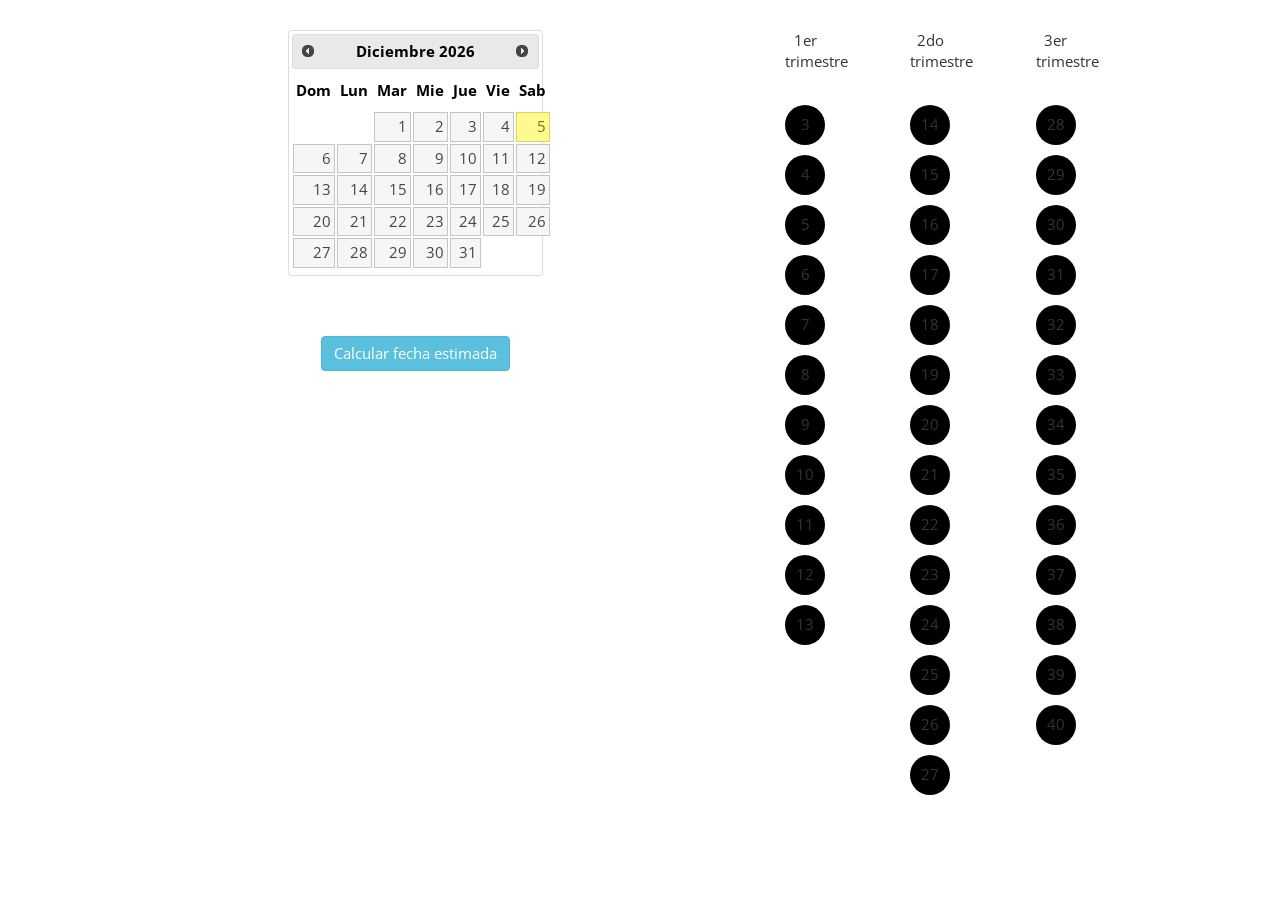
<file: calc/index.html>
<!doctype html>
<html lang="en">

<head>
    <meta charset="utf-8">
    <meta name="viewport" content="width=device-width, initial-scale=1">

    <title>Calculadora de embarazo</title>

    <script src="https://ajax.googleapis.com/ajax/libs/jquery/2.2.2/jquery.min.js"></script>
    <script src="https://maxcdn.bootstrapcdn.com/bootstrap/3.3.6/js/bootstrap.min.js"></script>
    <link rel="stylesheet" href="https://maxcdn.bootstrapcdn.com/bootstrap/3.3.6/css/bootstrap.min.css">
    <link href='https://fonts.googleapis.com/css?family=Open+Sans:400,300' rel='stylesheet' type='text/css'>

    <script src="js/jquery_ui.js"></script>
    <link rel="stylesheet" href="css/jquery_ui.css">
    <link rel="stylesheet" href="css/main.css">

</head>

<body>

    <div class="container text-center">
        <div class="row-fluid">
            <div id="mainwrapper">
                <div class="col-lg-7">

                    <div id="datepicker-container">
                        <div id="datepicker-center">
                            <div id="datepicker"></div>
                        </div>
                    </div>

                    <button type="button" class="btn btn-info">Calcular fecha estimada</button>

                    <div class="panel panel-success">
                        <div class="panel-heading">Sobre tu embarazo</div>
                        <!--Status-->
                        <div class="panel-body statusli"><p class="negro status"></p></div>
                        <!--Status-->
                    </div>

                    <ul class="list-group">
                        <li class="list-group-item recommendationli">
                            <!--Recommendation-->
                            <p class="recommendation" class="negro"></p>
                            <!--Recommendation-->
                        </li>
                        <li class="list-group-item fppli">
                            <!--Fecha probable de parto-->
                            <p class="negro fpp"></p>
                            <!--Fecha probable de parto-->
                        </li>
                        <li class="list-group-item pgbarli">
                            <!--Progress bar-->
                            <div class="pgbar-container">
                              <div class="pgbar">
                                <div class="pgbartext"></div>
                            </div>
                            <!--Progress bar-->
                        </li>
                        <li class="list-group-item actualstateli">
                            <!--Cuanto pasó + Cuanto falta-->
                            <p class="negro actualstate"></p>
                            <!--Cuanto pasó + Cuanto falta-->
                        </li>
                        <li class="list-group-item actualmonthli">
                            <!--Mes-->
                            <p class="negro actualmonth"></p>
                            <!--Mes-->
                        </li>
                        <li class="list-group-item actualtrimesterli">
                            <!--Trimestre-->
                            <p class="negro actualtrimester"></p>
                            <!--Trimestre-->
                        </li>
                    </ul>

                </div><!-- col-lg-7 -->


    <div class="col-lg-5">
            <div id="list-container">
                    <div id="list-center">
                        <ul class="week-list-calculator">
                            <li class="pregweek">
                                <p class="trim">1er trimestre</p>
                            </li>
                            <li class="pregweek">
                                <p class="trim">2do trimestre</p>
                            </li>
                            <li class="pregweek">
                                <p class="trim">3er trimestre</p>
                            </li>
                            <li class="pregweek">
                                <p class="normal i3">3</p>
                            </li>
                            <li class="pregweek">
                                <p class="normal i14">14</p>
                            </li>
                            <li class="pregweek">
                                <p class="normal i28">28</p>
                            </li>
                            <li class="pregweek">
                                <p class="normal i4">4</p>
                            </li>
                            <li class="pregweek">
                                <p class="normal i15">15</p>
                            </li>
                            <li class="pregweek">
                                <p class="normal i29">29</p>
                            </li>
                            <li class="pregweek">
                                <p class="normal i5">5</p>
                            </li>
                            <li class="pregweek">
                                <p class="normal i16">16</p>
                            </li>
                            <li class="pregweek">
                                <p class="normal i30">30</p>
                            </li>
                            <li class="pregweek">
                                <p class="normal i6">6</p>
                            </li>
                            <li class="pregweek">
                                <p class="normal i17">17</p>
                            </li>
                            <li class="pregweek">
                                <p class="normal i31">31</p>
                            </li>
                            <li class="pregweek">
                                <p class="normal i7">7</p>
                            </li>
                            <li class="pregweek">
                                <p class="normal i18">18</p>
                            </li>
                            <li class="pregweek">
                                <p class="normal i32">32</p>
                            </li>
                            <li class="pregweek">
                                <p class="normal i8">8</p>
                            </li>
                            <li class="pregweek">
                                <p class="normal i19">19</p>
                            </li>
                            <li class="pregweek">
                                <p class="normal i33">33</p>
                            </li>
                            <li class="pregweek">
                                <p class="normal i9">9</p>
                            </li>
                            <li class="pregweek">
                                <p class="normal i20">20</p>
                            </li>
                            <li class="pregweek">
                                <p class="normal i34">34</p>
                            </li>
                            <li class="pregweek">
                                <p class="normal i10">10</p>
                            </li>
                            <li class="pregweek">
                                <p class="normal i21">21</p>
                            </li>
                            <li class="pregweek">
                                <p class="normal i35">35</p>
                            </li>
                            <li class="pregweek">
                                <p class="normal i11">11</p>
                            </li>
                            <li class="pregweek">
                                <p class="normal i22">22</p>
                            </li>
                            <li class="pregweek">
                                <p class="normal i36">36</p>
                            </li>
                            <li class="pregweek">
                                <p class="normal i12">12</p>
                            </li>
                            <li class="pregweek">
                                <p class="normal i23">23</p>
                            </li>
                            <li class="pregweek">
                                <p class="normal i37">37</p>
                            </li>
                            <li class="pregweek">
                                <p class="normal i13">13</p>
                            </li>
                            <li class="pregweek">
                                <p class="normal i24">24</p>
                            </li>
                            <li class="pregweek">
                                <p class="normal i38">38</p>
                            </li>
                            <li class="pregweek">
                                <p class="bwhite"></p>
                            </li>
                            <li class="pregweek">
                                <p class="normal i25">25</p>
                            </li>
                            <li class="pregweek">
                                <p class="normal i39">39</p>
                            </li>
                            <li class="pregweek">
                                <p class="bwhite"></p>
                            </li>
                            <li class="pregweek">
                                <p class="normal i26">26</p>
                            </li>
                            <li class="pregweek">
                                <p class="normal i40">40</p>
                            </li>
                            <li class="pregweek">
                                <p class="bwhite"></p>
                            </li>
                            <li class="pregweek">
                                <p class="normal i27">27</p>
                            </li>
                            <li class="pregweek">
                                <p class="bwhite"></p>
                            </li>

                        </ul>
                    </div><!-- list-center -->
                </div><!-- list-container -->
            </div><!-- col-lg-5 -->
        </div><!-- main-wrapper -->
    </div><!-- row-fluid -->

    <script src="bundle.js"></script>

</body>

</html>
</file>
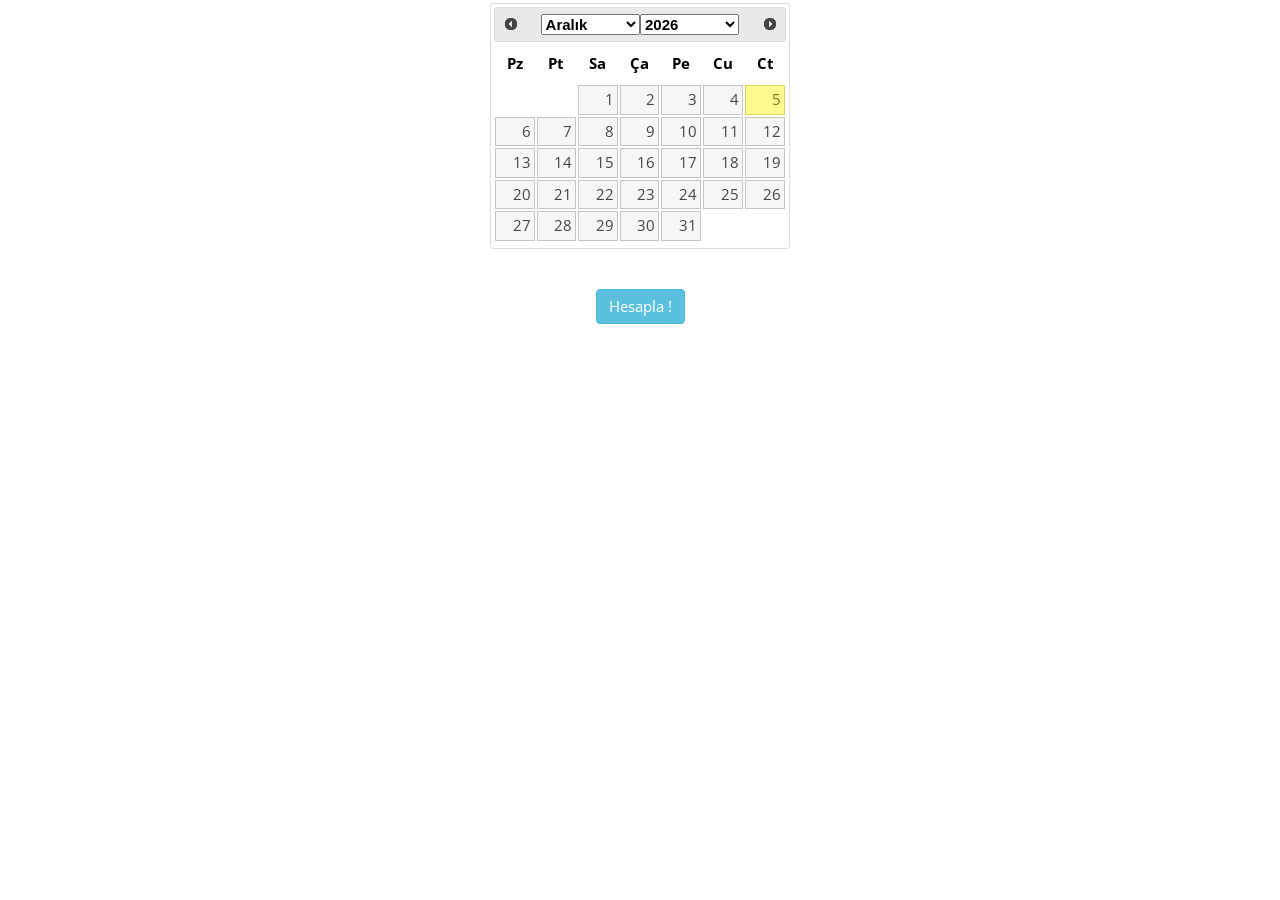
<file: calc/v1/index.html>
<!doctype html>
<html lang="en">

<head>
    <meta charset="utf-8">
    <meta name="viewport" content="width=device-width, initial-scale=1">

    <title>Calculadora de embarazo</title>

    <script src="https://ajax.googleapis.com/ajax/libs/jquery/2.2.2/jquery.min.js"></script>
    <script src="https://maxcdn.bootstrapcdn.com/bootstrap/3.3.6/js/bootstrap.min.js"></script>
    <link rel="stylesheet" href="https://maxcdn.bootstrapcdn.com/bootstrap/3.3.6/css/bootstrap.min.css">
    <link href='https://fonts.googleapis.com/css?family=Open+Sans:400,300' rel='stylesheet' type='text/css'>

    <script src="js/jquery_ui.js"></script>
    <link rel="stylesheet" href="css/jquery_ui.css">
    <link rel="stylesheet" href="css/main.css">

</head>

<body>

    <div class="container text-center">
        <div class="row-fluid">
            <div id="mainwrapper">
                <div class="col-xs-9aa">

                    <div id="datepicker-container">
                        <div id="datepicker-center">
                            <div id="datepicker"></div>
                        </div>
                    </div>

                    <button type="button" class="btn btn-info">Hesapla !</button>

                    <div class="panel panel-success">
                        <div class="panel-heading">Gebeliğiniz Hakkında !!!</div>
                        <!--Status-->
                        <div class="panel-body statusli"><p class="negro status"></p></div>
                        <!--Status-->
                    </div>

                    <ul class="list-group">
                        <li class="list-group-item recommendationli">
                            <!--Recommendation-->
                            <p class="recommendation" class="negro"></p>
                            <!--Recommendation-->
                        </li>
                        <li class="list-group-item fppli">
                            <!--Fecha probable de parto-->
                            <p class="negro fpp"></p>
                            <!--Fecha probable de parto-->
                        </li>
                        <li class="list-group-item pgbarli">
                            <!--Progress bar-->
                            <div class="pgbar-container">
                              <div class="pgbar">
                                <div class="pgbartext"></div>
                            </div>
                            <!--Progress bar-->
                        </li>
                        <li class="list-group-item actualstateli">
                            <!--Cuanto pasó + Cuanto falta-->
                            <p class="negro actualstate"></p>
                            <!--Cuanto pasó + Cuanto falta-->
                        </li>
                        <li class="list-group-item actualmonthli">
                            <!--Mes-->
                            <p class="negro actualmonth"></p>
                            <!--Mes-->
                        </li>
                        <li class="list-group-item actualtrimesterli">
                            <!--Trimestre-->
                            <p class="negro actualtrimester"></p>
                            <!--Trimestre-->
                        </li>
                    </ul>

                </div><!-- col-lg-7 -->


   
        </div><!-- main-wrapper -->
    </div><!-- row-fluid -->

    <script src="bundle.js"></script>

</body>

</html>
</file>
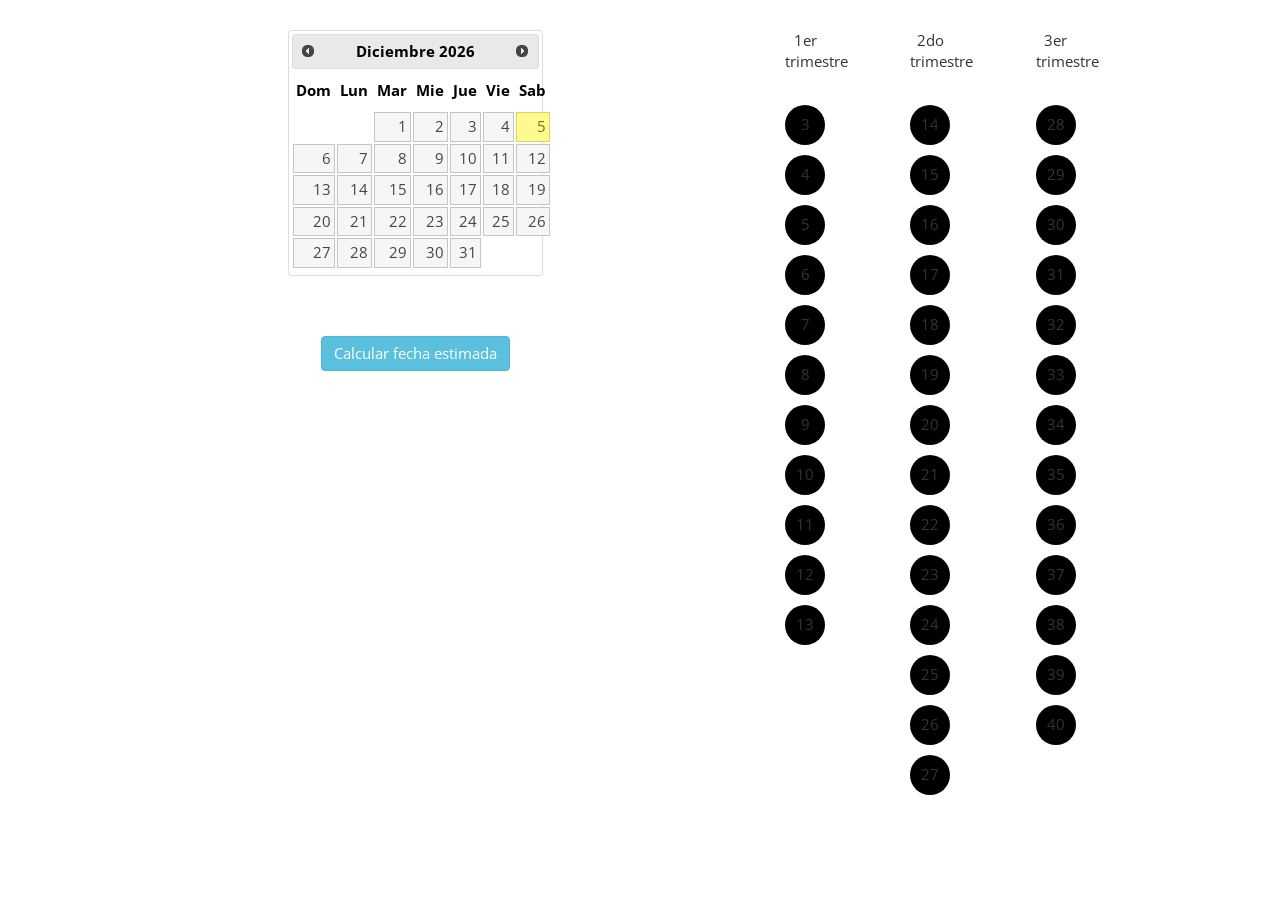
<file: calc/v2/css/index.html>
<!doctype html>
<html lang="en">

<head>
    <meta charset="utf-8">
    <meta name="viewport" content="width=device-width, initial-scale=1">

    <title>Calculadora de embarazo</title>

    <script src="https://ajax.googleapis.com/ajax/libs/jquery/2.2.2/jquery.min.js"></script>
    <script src="http://maxcdn.bootstrapcdn.com/bootstrap/3.3.6/js/bootstrap.min.js"></script>
    <link rel="stylesheet" href="http://maxcdn.bootstrapcdn.com/bootstrap/3.3.6/css/bootstrap.min.css">
    <link href='https://fonts.googleapis.com/css?family=Open+Sans:400,300' rel='stylesheet' type='text/css'>

    <script src="js/jquery_ui.js"></script>
    <link rel="stylesheet" href="css/jquery_ui.css">
    <link rel="stylesheet" href="css/main.css">

</head>

<body>

    <div class="container text-center">
        <div class="row-fluid">
            <div id="mainwrapper">
                <div class="col-lg-7">

                    <div id="datepicker-container">
                        <div id="datepicker-center">
                            <div id="datepicker"></div>
                        </div>
                    </div>

                    <button type="button" class="btn btn-info">Calcular fecha estimada</button>

                    <div class="panel panel-success">
                        <div class="panel-heading">Sobre tu embarazo</div>
                        <!--Status-->
                        <div class="panel-body statusli"><p class="negro status"></p></div>
                        <!--Status-->
                    </div>

                    <ul class="list-group">
                        <li class="list-group-item recommendationli">
                            <!--Recommendation-->
                            <p class="recommendation" class="negro"></p>
                            <!--Recommendation-->
                        </li>
                        <li class="list-group-item fppli">
                            <!--Fecha probable de parto-->
                            <p class="negro fpp"></p>
                            <!--Fecha probable de parto-->
                        </li>
                        <li class="list-group-item pgbarli">
                            <!--Progress bar-->
                            <div class="pgbar-container">
                              <div class="pgbar">
                                <div class="pgbartext"></div>
                            </div>
                            <!--Progress bar-->
                        </li>
                        <li class="list-group-item actualstateli">
                            <!--Cuanto pasó + Cuanto falta-->
                            <p class="negro actualstate"></p>
                            <!--Cuanto pasó + Cuanto falta-->
                        </li>
                        <li class="list-group-item actualmonthli">
                            <!--Mes-->
                            <p class="negro actualmonth"></p>
                            <!--Mes-->
                        </li>
                        <li class="list-group-item actualtrimesterli">
                            <!--Trimestre-->
                            <p class="negro actualtrimester"></p>
                            <!--Trimestre-->
                        </li>
                    </ul>

                </div><!-- col-lg-7 -->


    <div class="col-lg-5">
            <div id="list-container">
                    <div id="list-center">
                        <ul class="week-list-calculator">
                            <li class="pregweek">
                                <p class="trim">1er trimestre</p>
                            </li>
                            <li class="pregweek">
                                <p class="trim">2do trimestre</p>
                            </li>
                            <li class="pregweek">
                                <p class="trim">3er trimestre</p>
                            </li>
                            <li class="pregweek">
                                <p class="normal i3">3</p>
                            </li>
                            <li class="pregweek">
                                <p class="normal i14">14</p>
                            </li>
                            <li class="pregweek">
                                <p class="normal i28">28</p>
                            </li>
                            <li class="pregweek">
                                <p class="normal i4">4</p>
                            </li>
                            <li class="pregweek">
                                <p class="normal i15">15</p>
                            </li>
                            <li class="pregweek">
                                <p class="normal i29">29</p>
                            </li>
                            <li class="pregweek">
                                <p class="normal i5">5</p>
                            </li>
                            <li class="pregweek">
                                <p class="normal i16">16</p>
                            </li>
                            <li class="pregweek">
                                <p class="normal i30">30</p>
                            </li>
                            <li class="pregweek">
                                <p class="normal i6">6</p>
                            </li>
                            <li class="pregweek">
                                <p class="normal i17">17</p>
                            </li>
                            <li class="pregweek">
                                <p class="normal i31">31</p>
                            </li>
                            <li class="pregweek">
                                <p class="normal i7">7</p>
                            </li>
                            <li class="pregweek">
                                <p class="normal i18">18</p>
                            </li>
                            <li class="pregweek">
                                <p class="normal i32">32</p>
                            </li>
                            <li class="pregweek">
                                <p class="normal i8">8</p>
                            </li>
                            <li class="pregweek">
                                <p class="normal i19">19</p>
                            </li>
                            <li class="pregweek">
                                <p class="normal i33">33</p>
                            </li>
                            <li class="pregweek">
                                <p class="normal i9">9</p>
                            </li>
                            <li class="pregweek">
                                <p class="normal i20">20</p>
                            </li>
                            <li class="pregweek">
                                <p class="normal i34">34</p>
                            </li>
                            <li class="pregweek">
                                <p class="normal i10">10</p>
                            </li>
                            <li class="pregweek">
                                <p class="normal i21">21</p>
                            </li>
                            <li class="pregweek">
                                <p class="normal i35">35</p>
                            </li>
                            <li class="pregweek">
                                <p class="normal i11">11</p>
                            </li>
                            <li class="pregweek">
                                <p class="normal i22">22</p>
                            </li>
                            <li class="pregweek">
                                <p class="normal i36">36</p>
                            </li>
                            <li class="pregweek">
                                <p class="normal i12">12</p>
                            </li>
                            <li class="pregweek">
                                <p class="normal i23">23</p>
                            </li>
                            <li class="pregweek">
                                <p class="normal i37">37</p>
                            </li>
                            <li class="pregweek">
                                <p class="normal i13">13</p>
                            </li>
                            <li class="pregweek">
                                <p class="normal i24">24</p>
                            </li>
                            <li class="pregweek">
                                <p class="normal i38">38</p>
                            </li>
                            <li class="pregweek">
                                <p class="bwhite"></p>
                            </li>
                            <li class="pregweek">
                                <p class="normal i25">25</p>
                            </li>
                            <li class="pregweek">
                                <p class="normal i39">39</p>
                            </li>
                            <li class="pregweek">
                                <p class="bwhite"></p>
                            </li>
                            <li class="pregweek">
                                <p class="normal i26">26</p>
                            </li>
                            <li class="pregweek">
                                <p class="normal i40">40</p>
                            </li>
                            <li class="pregweek">
                                <p class="bwhite"></p>
                            </li>
                            <li class="pregweek">
                                <p class="normal i27">27</p>
                            </li>
                            <li class="pregweek">
                                <p class="bwhite"></p>
                            </li>

                        </ul>
                    </div><!-- list-center -->
                </div><!-- list-container -->
            </div><!-- col-lg-5 -->
        </div><!-- main-wrapper -->
    </div><!-- row-fluid -->

    <script src="bundle.js"></script>

</body>

</html>
</file>
<file: calc/css/main.css>
/*general*/
*{
    font-family: 'Open Sans', sans-serif;
    font-size: 15px !important;
}

.blanco{color: #fff !important;}
.negro{color: #000 !important;}

.ui-corner-all { color:#000;}
.ui-icon {color: #000;}
/*general*/

#mainwrapper{padding: 30px !important;}

#datepicker-container{ text-align:center; padding-bottom: 60px !important;}
#datepicker-center{ text-align:center; display:inline-block; margin:0 auto;}

li.pregweek {display: block; width: 33%; float: left;}
li p.normal{ border-radius: 50% !important; padding-top: 9px !important; height: 40px !important;
                width: 40px !important; background-color: #000; }
li p.bwhite{background-color: #fff !important;}
li p.trim{ padding-bottom: 65px !important; height: 40px !important; width: 40px !important;}

.targetlist, .targetlistweek{list-style-type: none !important;}
#list-container{ text-align:center; padding-bottom: 60px !important;}
#list-center{text-align:center; display:inline-block; margin:0 auto;}

.panel {
  margin-bottom: 0px;
  padding-bottom: 0px;
  margin-top: 60px;
  background-color: #fff;
}
.panel-body {background-size: 1000px 500px;}
.panel-heading {padding: 10px 15px;}
.panel-title {margin-top: 0;margin-bottom: 0;font-size: 16px;color: inherit;}
.panel-success {border-color: #d6e9c6;}
.panel-success>.panel-heading {color: #3c763d;background-color: #dff0d8;border-color: #d6e9c6;}

.pgbar-container{
    width:100%;
    position:relative;
    height:3em;
    background-color: rgb(153, 211, 232)!important;
    border-radius: 5px !important;
    border: 2px solid !important;
    border-color: rgb(200, 200, 200) !important;
}

.pgbar{
    width:25%;
    position:absolute;
    height:100%;
    background-color: #50bae8 !important;
}

.pgbartext{
    color: #fff !important;
    text-align: center !important;
    font-size: 16px !important;
    position: relative;
    top: 50%;
    transform: translateY(-50%);
}
</file>
<file: calc/v1/css/main.css>
/*general*/
*{
    font-family: 'Open Sans', sans-serif;
    font-size: 15px !important;
}

.blanco{color: #fff !important;}
.negro{color: #000 !important;}

.ui-corner-all { color:#000;}
.ui-icon {color: #000;}
/*general*/

#mainwrapper{padding: 3px !important;}

.ui-datepicker {
    width: 20em;
    padding: .2em .2em 0;
    display: none;
}

#datepicker-container{ text-align:center; padding-bottom: 40px !important;}
#datepicker-center{ text-align:center; display:inline-block; margin:0 auto;}

li.pregweek {display: block; width: 33%; float: left;}
li p.normal{ border-radius: 50% !important; padding-top: 9px !important; height: 40px !important;
                width: 40px !important; background-color: #000; }
li p.bwhite{background-color: #fff !important;}
li p.trim{ padding-bottom: 65px !important; height: 40px !important; width: 40px !important;}

.targetlist, .targetlistweek{list-style-type: none !important;}
#list-container{ text-align:center; padding-bottom: 60px !important;}
#list-center{text-align:center; display:inline-block; margin:0 auto;}

.panel {
  margin-bottom: 0px;
  padding-bottom: 0px;
  margin-top: 60px;
  background-color: #fff;
}
.panel-body {background-size: 1000px 500px;}
.panel-heading {padding: 10px 15px;}
.panel-title {margin-top: 0;margin-bottom: 0;font-size: 16px;color: inherit;}
.panel-success {border-color: #d6e9c6;}
.panel-success>.panel-heading {color: #3c763d;background-color: #dff0d8;border-color: #d6e9c6;}

.pgbar-container{
    width:100%;
    position:relative;
    height:3em;
    background-color: rgb(153, 211, 232)!important;
    border-radius: 5px !important;
    border: 2px solid !important;
    border-color: rgb(200, 200, 200) !important;
}

.pgbar{
    width:25%;
    position:absolute;
    height:100%;
    background-color: #50bae8 !important;
}

.pgbartext{
    color: #fff !important;
    text-align: center !important;
    font-size: 16px !important;
    position: relative;
    top: 50%;
    transform: translateY(-50%);
}
</file>
<file: calc/v2/css/css/main.css>
/*general*/
*{
    font-family: 'Open Sans', sans-serif;
    font-size: 15px !important;
}

.blanco{color: #fff !important;}
.negro{color: #000 !important;}

.ui-corner-all { color:#000;}
.ui-icon {color: #000;}
/*general*/

#mainwrapper{padding: 30px !important;}

#datepicker-container{ text-align:center; padding-bottom: 60px !important;}
#datepicker-center{ text-align:center; display:inline-block; margin:0 auto;}

li.pregweek {display: block; width: 33%; float: left;}
li p.normal{ border-radius: 50% !important; padding-top: 9px !important; height: 40px !important;
                width: 40px !important; background-color: #000; }
li p.bwhite{background-color: #fff !important;}
li p.trim{ padding-bottom: 65px !important; height: 40px !important; width: 40px !important;}

.targetlist, .targetlistweek{list-style-type: none !important;}
#list-container{ text-align:center; padding-bottom: 60px !important;}
#list-center{text-align:center; display:inline-block; margin:0 auto;}

.panel {
  margin-bottom: 0px;
  padding-bottom: 0px;
  margin-top: 60px;
  background-color: #fff;
}
.panel-body {background-size: 1000px 500px;}
.panel-heading {padding: 10px 15px;}
.panel-title {margin-top: 0;margin-bottom: 0;font-size: 16px;color: inherit;}
.panel-success {border-color: #d6e9c6;}
.panel-success>.panel-heading {color: #3c763d;background-color: #dff0d8;border-color: #d6e9c6;}

.pgbar-container{
    width:100%;
    position:relative;
    height:3em;
    background-color: rgb(153, 211, 232)!important;
    border-radius: 5px !important;
    border: 2px solid !important;
    border-color: rgb(200, 200, 200) !important;
}

.pgbar{
    width:25%;
    position:absolute;
    height:100%;
    background-color: #50bae8 !important;
}

.pgbartext{
    color: #fff !important;
    text-align: center !important;
    font-size: 16px !important;
    position: relative;
    top: 50%;
    transform: translateY(-50%);
}
</file>
